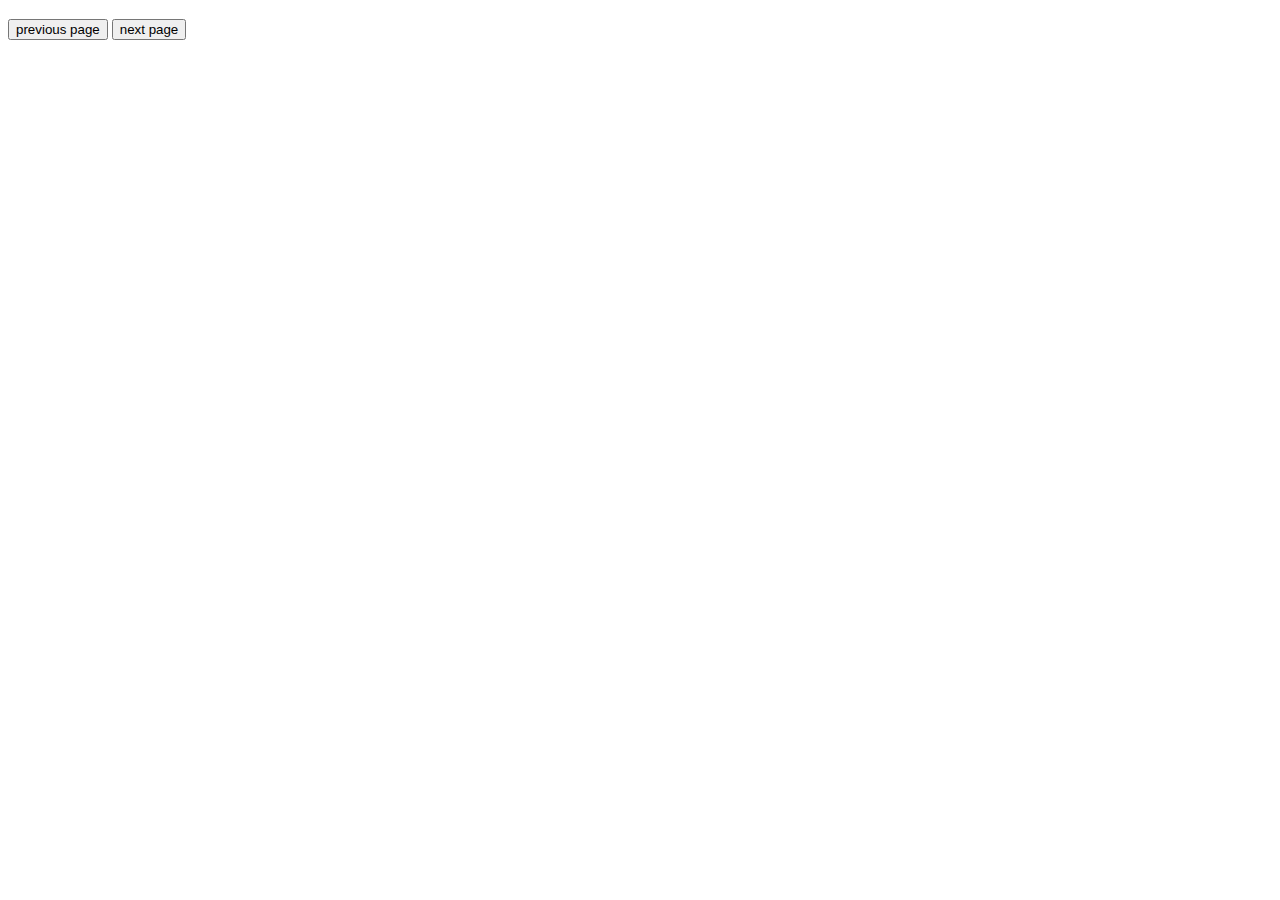
<file: index.html>
<!DOCTYPE html>
<html lang="en">
<head>
    <meta charset="UTF-8">
    <meta http-equiv="X-UA-Compatible" content="IE=edge">
    <meta name="viewport" content="width=device-width, initial-scale=1.0">
    <title>PokeDex</title>
    <link rel="stylesheet" href="./style.css">
</head>
<body>
    <div id="pokemon-container">
        <div>
            <h3></h3>
        </div>
    </div>
    <div>
        <button onclick="loadPreviousPage()">previous page</button>
        <button onclick="loadNextPage()">next page</button>
    </div>

</body>
<script src="./services/poke-services.js"></script>
<script src="./app.js"></script>
</html>
</file>
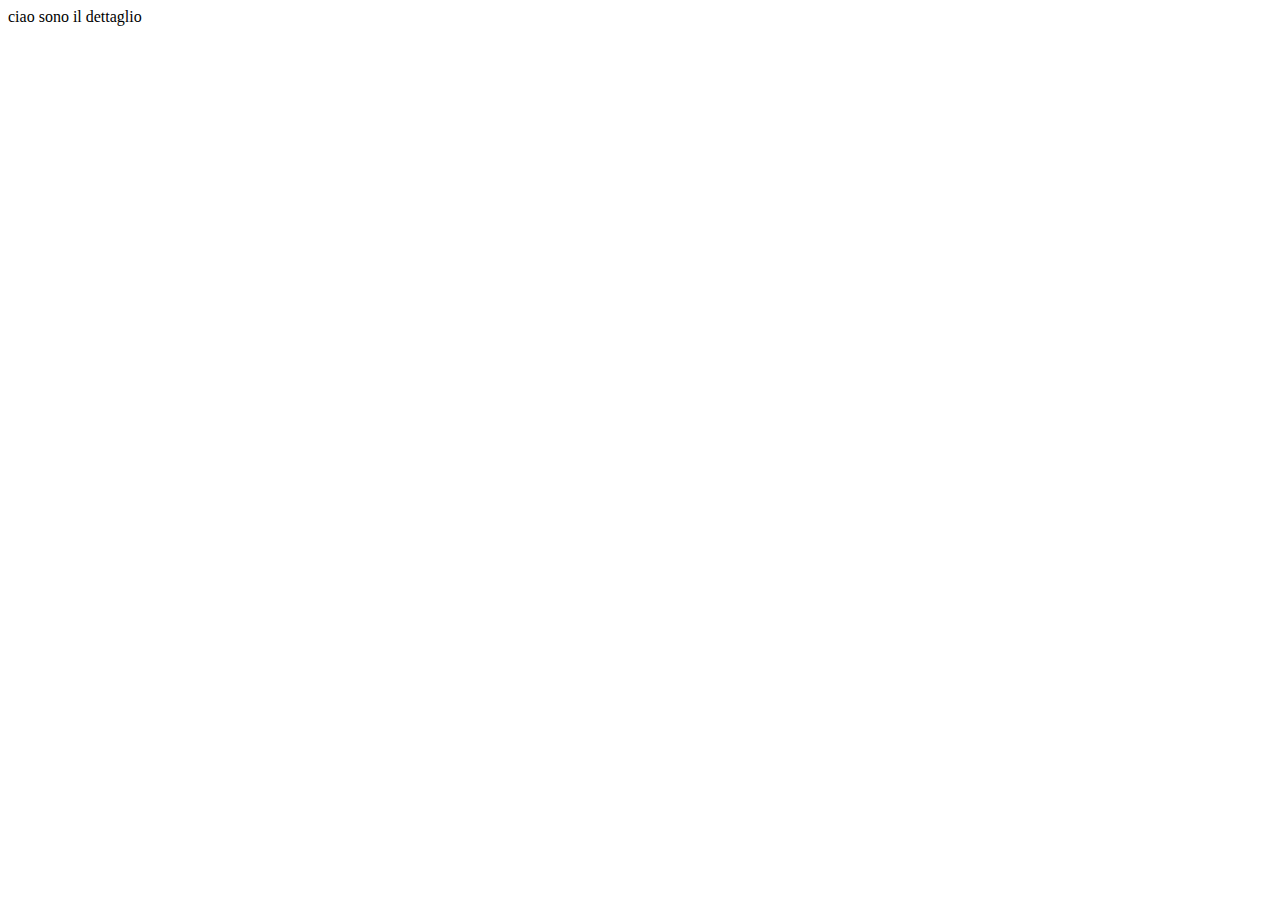
<file: detail.html>
<!DOCTYPE html>
<html lang="en">

<head>
    <meta charset="UTF-8">
    <meta http-equiv="X-UA-Compatible" content="IE=edge">
    <meta name="viewport" content="width=device-width, initial-scale=1.0">
    <title>Dettaglio</title>
    <link rel="stylesheet" href="./style.css">
</head>

<body>
    ciao sono il dettaglio


    <!-- <div id="pokemonName-container">
        <strong>
            <h1></h1>
        </strong>
    </div>

    <div id="pokemon-height"></div>

    <div id="pokemon-weight"></div>
    <div id ="pokemon-type"></div> -->


    <div id="pokemon-name">
        <strong>
            <h1></h1>
        </strong>
    </div>

    <div id="pokemon-stats"></div>
    <ul>
        
    </ul>
    <div id="pokemon-types"></div>

</body>
<script src="./services/poke-services.js"></script>
<script src="./model/pokemon.js"></script>
<script src="./detail.js"></script>

</html>
</file>
<file: style.css>
#pokemon-name{
    font-size: 50px;
}
</file>
